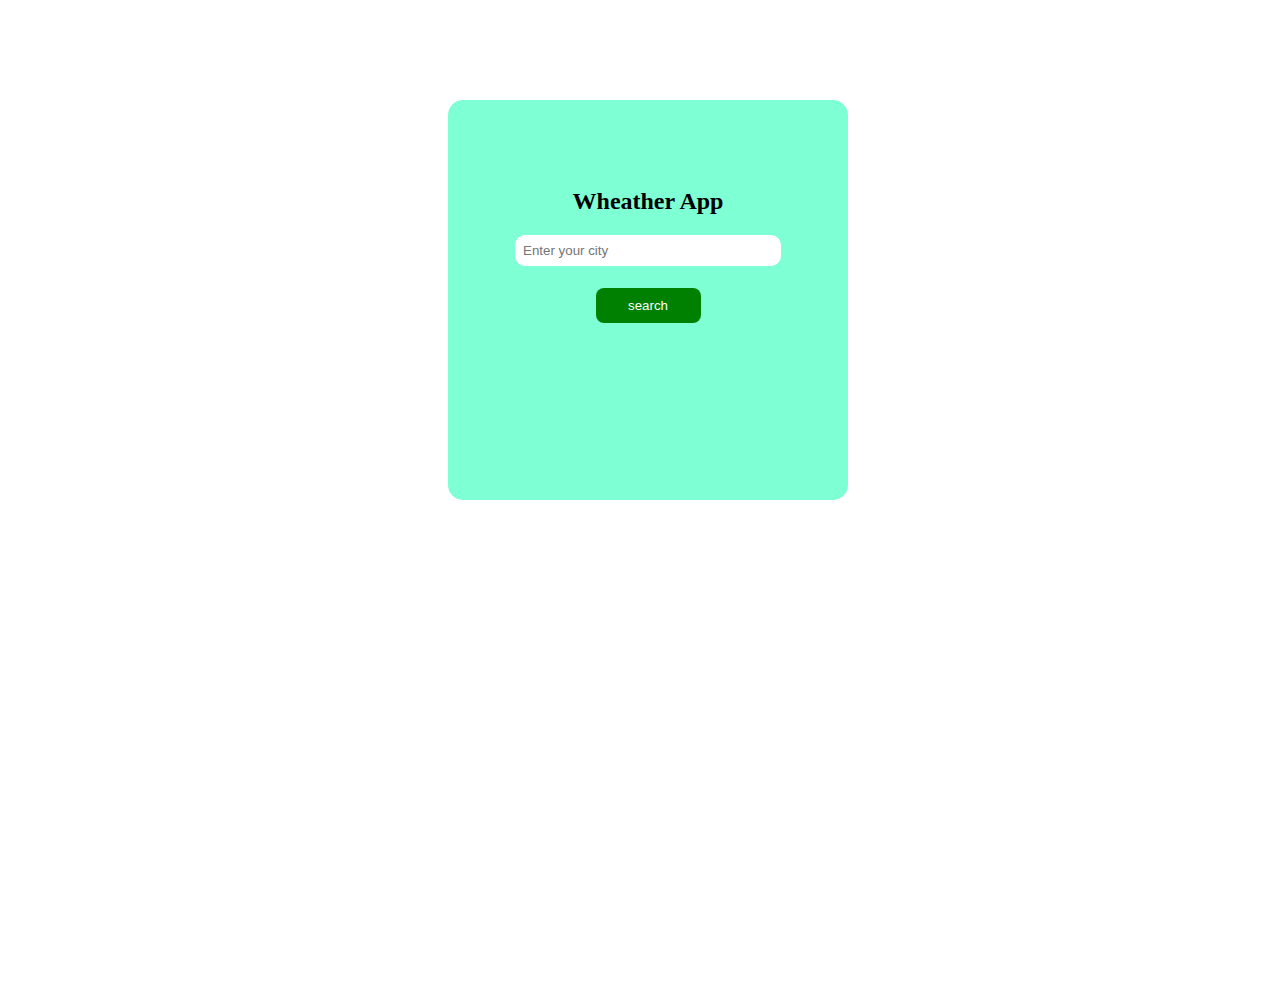
<file: index.html>
<!DOCTYPE html>
<html lang="en">
<head>
  <meta charset="UTF-8">
  <meta name="viewport" content="width=device-width, initial-scale=1.0">
  <title>Wheather App </title>
  <link rel="stylesheet" href="./main.css">


</head>
<body>

    <div class="box">
      <h2  class="title">Wheather App </h2>
      <input  id="input"  placeholder="Enter your city " class="location" type="text">
      <button class="btn" id="btn">search</button>
      <h4  id="location"></h4>
      <p id="gradus"></p>
      <p id="type"> </p>
      <!-- //comment  -->
      <!-- new flies  -->
    </div>

  <!-- js links  -->

  <script src="./main.js"></script>
</body>
</html>
</file>
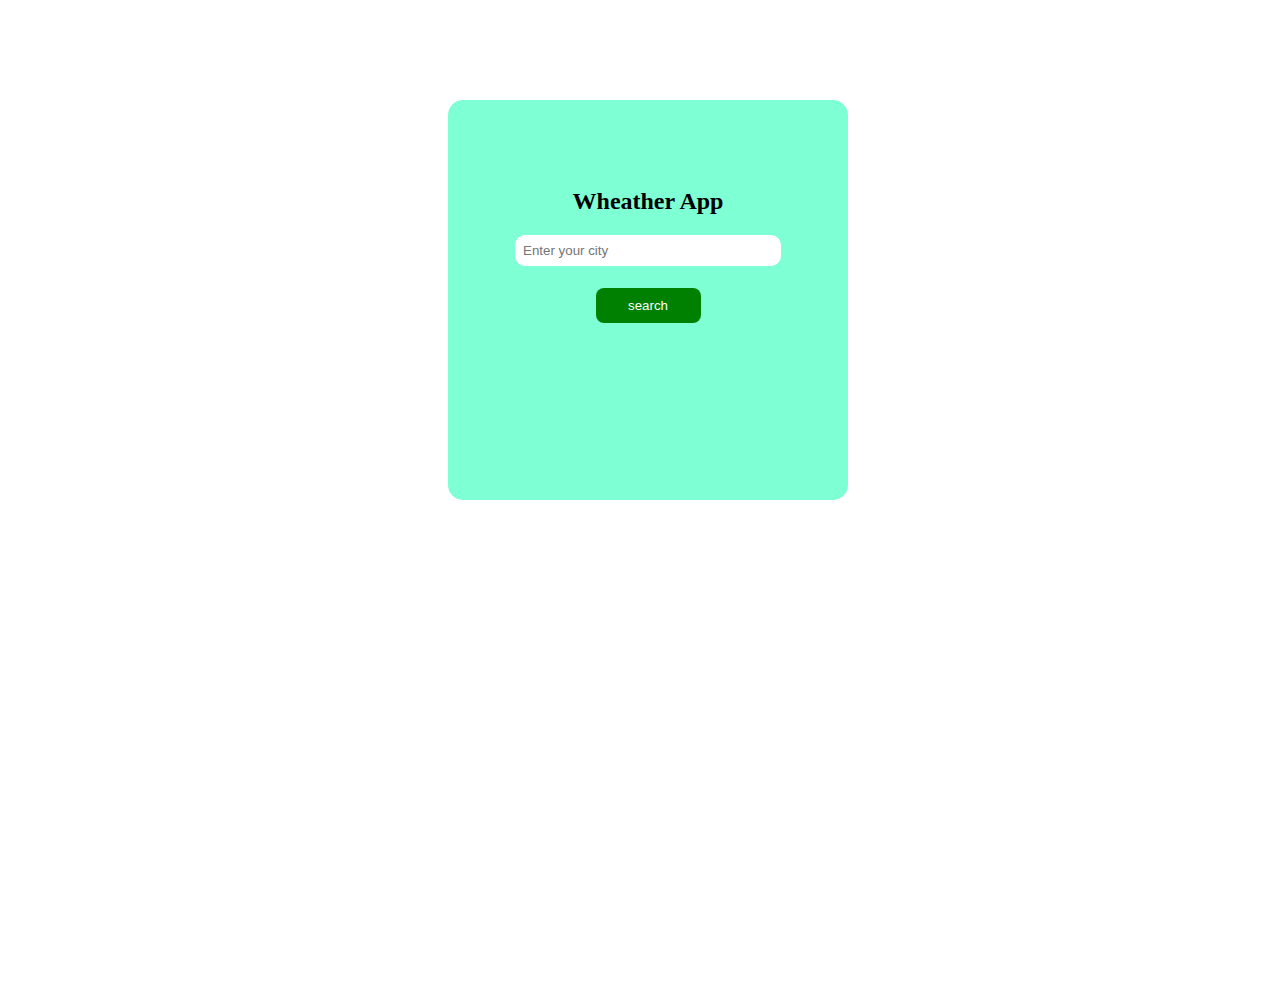
<file: inddex.html>
<!DOCTYPE html>
<html lang="en">
<head>
  <meta charset="UTF-8">
  <meta name="viewport" content="width=device-width, initial-scale=1.0">
  <title>Wheather App </title>
  <link rel="stylesheet" href="./main.css">


</head>
<body>

    <div class="box">
      <h2  class="title">Wheather App </h2>
      <input  id="input"  placeholder="Enter your city " class="location" type="text">
      <button class="btn" id="btn">search</button>
      <h4  id="location"></h4>
      <p id="gradus"></p>
      <p id="type"> </p>

    </div>

  <!-- js links  -->

  <script src="./main.js"></script>
</body>
</html>
</file>
<file: main.css>
body{
  background-image: url(https://plus.unsplash.com/premium_photo-1673697240011-76f7f9220300?q=80&w=1470&auto=format&fit=crop&ixlib=rb-4.0.3&ixid=M3wxMjA3fDB8MHxwaG90by1wYWdlfHx8fGVufDB8fHx8fA%3D%3D);
  background-position: center;
  background-repeat: no-repeat;
  background-size: cover;
  width: 100%;
  height: 100vh;

}

.box{
  display: flex;
  flex-direction:column;
  justify-content: center;
  align-items: center;
  margin: 0 auto;
  margin-top: 100px ;
  width: 25rem ;
  height: 25rem ;
  background-color: aquamarine;
  border-radius: 15px;
}
.title{
  margin-top:18px ;
}
.location{
  margin-bottom: 22px ;
  padding: 8px  ;
  width: 250px ;
  border-radius: 10px;
  outline: none;
  border: none;
}


.btn{

  width: 105px ;
  padding: 10px ;
  border: none;
  border-radius: 8px ;
  outline: none;
  color: white;
  background-color: green;
}

@media screen and (max-width:600px ){
    .box{
      width: 300px ;
      height: 300px  ;
      padding: 15px ;
    }
    .btn{
      margin-top: 10px ;
    }
    .location{
      margin-bottom: 20px ;
      width: 200px ;
      padding: 8px ;
    }

}
</file>
